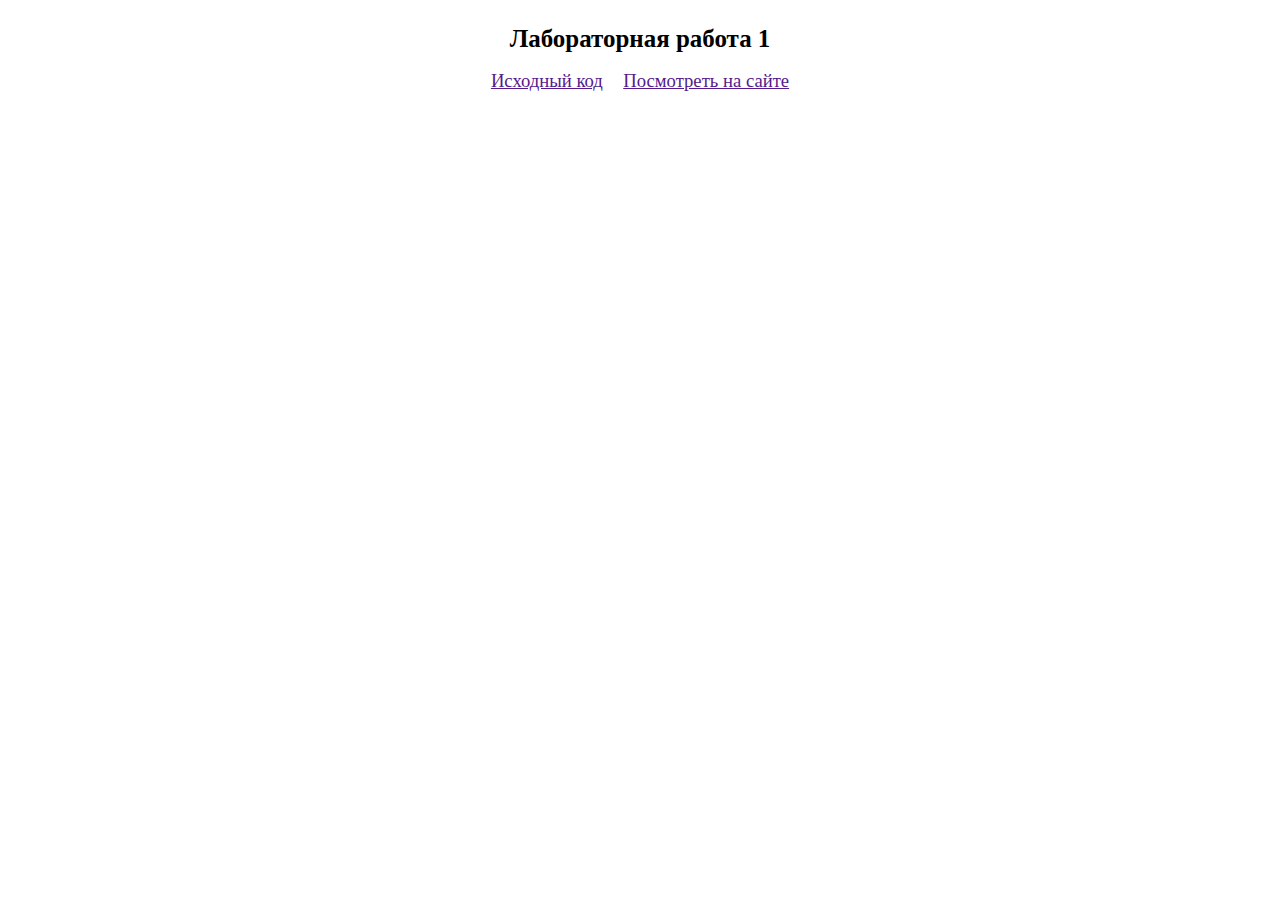
<file: index.html>
<!DOCTYPE html>
<html lang="en">
<head>
    <meta charset="UTF-8">
    <meta name="viewport" content="width=device-width, initial-scale=1.0">
    <title>Лабораторные работы</title>
    <link rel="stylesheet" href="index.css">
</head>
<body>
    <div class="labs">
        <div class="lab">
            <h3 class="lab__title">Лабораторная работа 1</h3>
            <div class="links">
                <a href="" class="source">Исходный код</a>
                <a href="" class="site">Посмотреть на сайте</a>
            </div>
        </div>
    </div>
</body>
</html>
</file>
<file: index.css>
html, body {
    margin: 0;
    padding: 0;
    font-size: 16pt;
}

.labs {
    display: flex;
    flex-direction: column;
    align-items: center;
}

.lab {
    margin-bottom: 20px;
    padding: 10px;
}

.lab:last-child {
    margin-bottom: 0;
}

.lab__title {
    text-align: center;
    margin: 15px 0;
}

.links a {
    margin-right: 15px;
    font-size: 14pt;
}

.links a:last-child {
    margin-right: 0;
}
</file>
